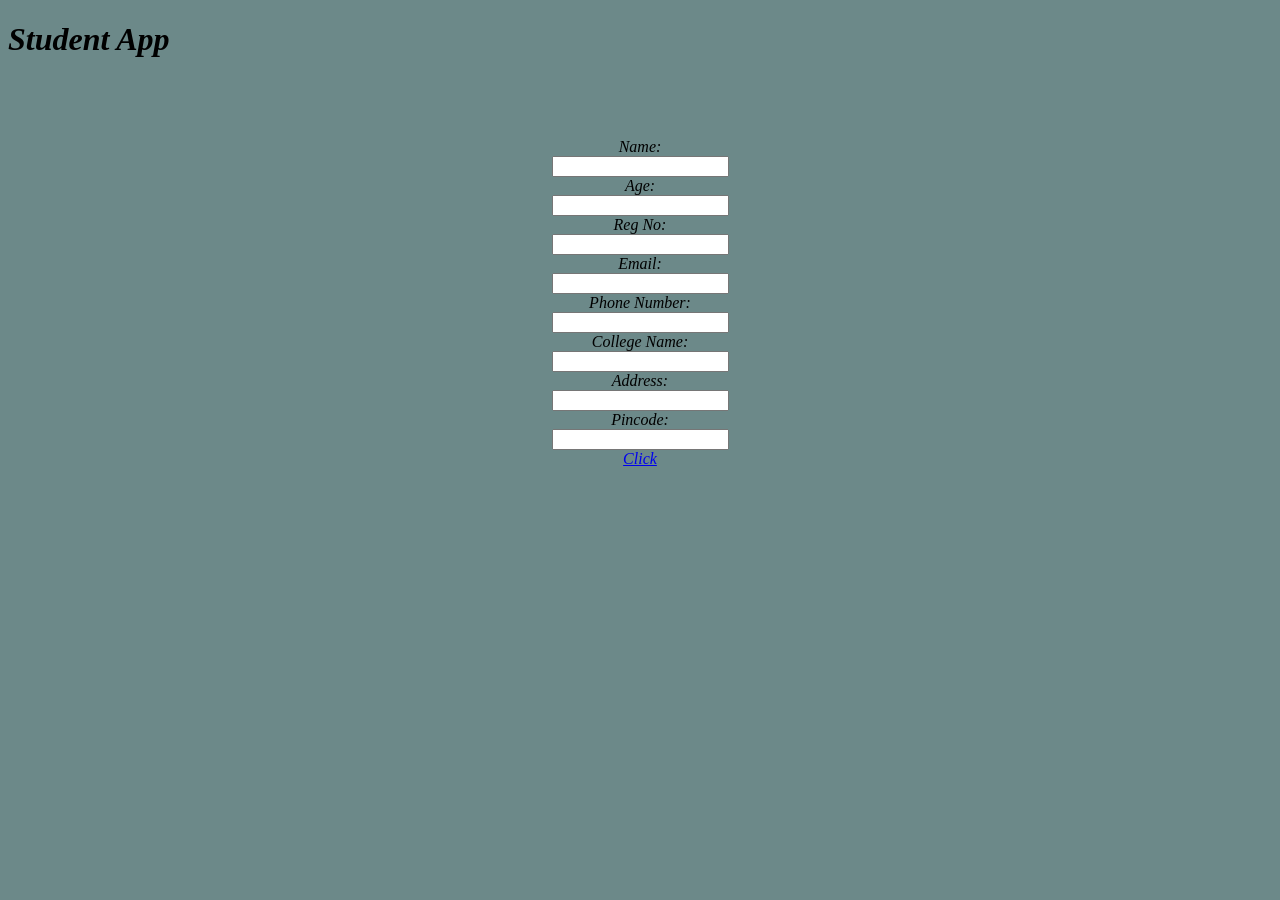
<file: index.html>
<!DOCTYPE html>
<html lang="en">
<head>
    <meta charset="UTF-8">
    <meta name="viewport" content="width=device-width, initial-scale=1.0">
    <link rel="stylesheet" href="style.css">
    <title>Document</title>
</head>
<body>
    <h1>Student App</h1>
    <form>
        <label>Name:</label><br>
        <input type="text" id="name"/><br>
        <label>Age:</label><br>
        <input type="number" id="age"/><br>
        <label>Reg No:</label><br>
        <input type="number" id="name"/><br>
        <label>Email:</label><br>
        <input type="text" id="email"/><br>
        <label>Phone Number:</label><br>
        <input type="number" id="name"/><br>
        <label>College Name:</label><br>
        <input type="text" id="clgname"/><br>
        <label>Address:</label><br>
        <input type="text" id="add"/><br>
        <label>Pincode:</label><br>
        <input type="number" id="name"/><br>
        <a href="para.html">Click</a>
    </form>
</body>
</html>
</file>
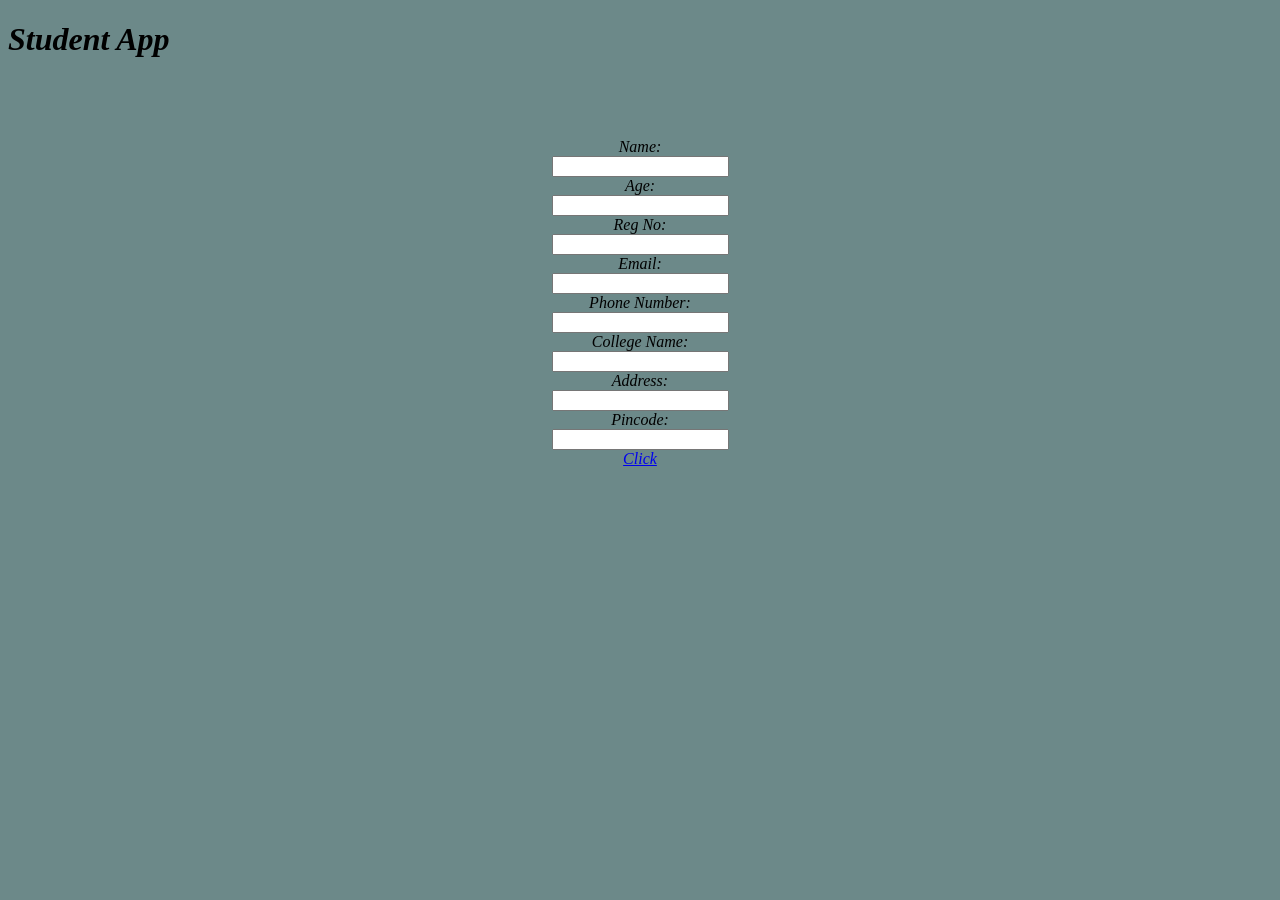
<file: index1.html>
<!DOCTYPE html>
<html lang="en">
<head>
    <meta charset="UTF-8">
    <meta name="viewport" content="width=device-width, initial-scale=1.0">
    <link rel="stylesheet" href="style.css">
    <title>Document</title>
</head>
<body>
    <h1>Student App</h1>
    <form>
        <label>Name:</label><br>
        <input type="text" id="name"/><br>
        <label>Age:</label><br>
        <input type="number" id="age"/><br>
        <label>Reg No:</label><br>
        <input type="number" id="name"/><br>
        <label>Email:</label><br>
        <input type="text" id="email"/><br>
        <label>Phone Number:</label><br>
        <input type="number" id="name"/><br>
        <label>College Name:</label><br>
        <input type="text" id="clgname"/><br>
        <label>Address:</label><br>
        <input type="text" id="add"/><br>
        <label>Pincode:</label><br>
        <input type="number" id="name"/><br>
        <a href="table.html">Click</a>
    </form>
</body>
</html>
</file>
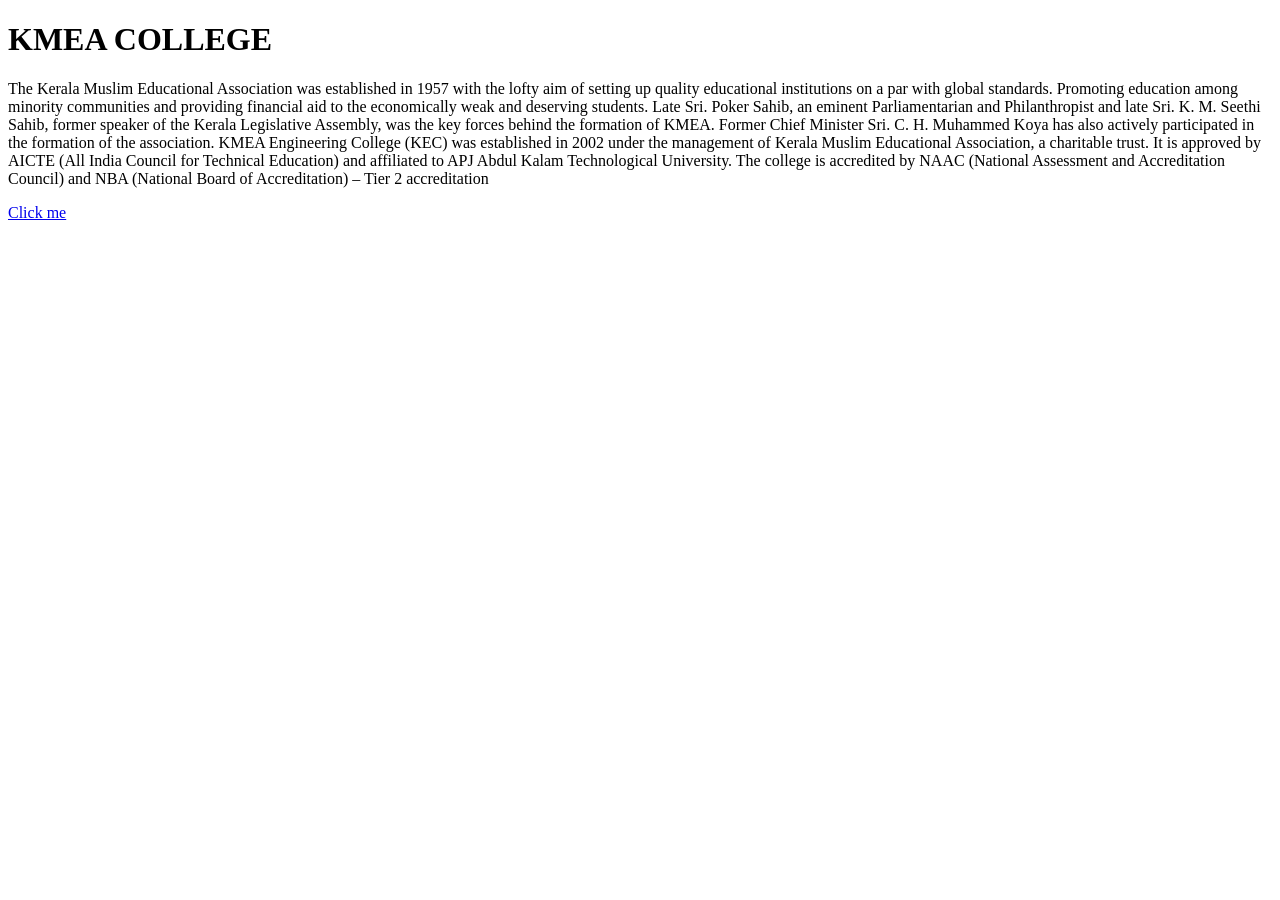
<file: para.html>
<!DOCTYPE html>
<html lang="en">
<head>
    <meta charset="UTF-8">
    <meta name="viewport" content="width=device-width, initial-scale=1.0">
    <title>Document</title>
</head>
<body>
    <h1><centre>KMEA COLLEGE</centre></h1>
    <p>The Kerala Muslim Educational Association was established in 1957 with the lofty aim of setting up 
        quality educational institutions on a par with global standards. Promoting education among minority 
        communities and providing financial aid to the economically weak and deserving students.
Late Sri. Poker Sahib, an eminent Parliamentarian and Philanthropist and late Sri. K. M. Seethi Sahib, former
 speaker of the Kerala Legislative Assembly, was the key forces behind the formation of KMEA. Former Chief 
 Minister Sri. C. H. Muhammed Koya has also actively participated in the formation of the association.
KMEA Engineering College (KEC) was established in 2002 under the management of Kerala Muslim Educational 
Association, a charitable trust. It is approved by AICTE (All India Council for Technical Education) and 
affiliated to APJ Abdul Kalam Technological University. The college is accredited by NAAC (National Assessment 
and Accreditation Council) and NBA (National Board of Accreditation) – Tier 2 accreditation</p>
<a href="table.html">Click me</a>
</body>
</html>
</file>
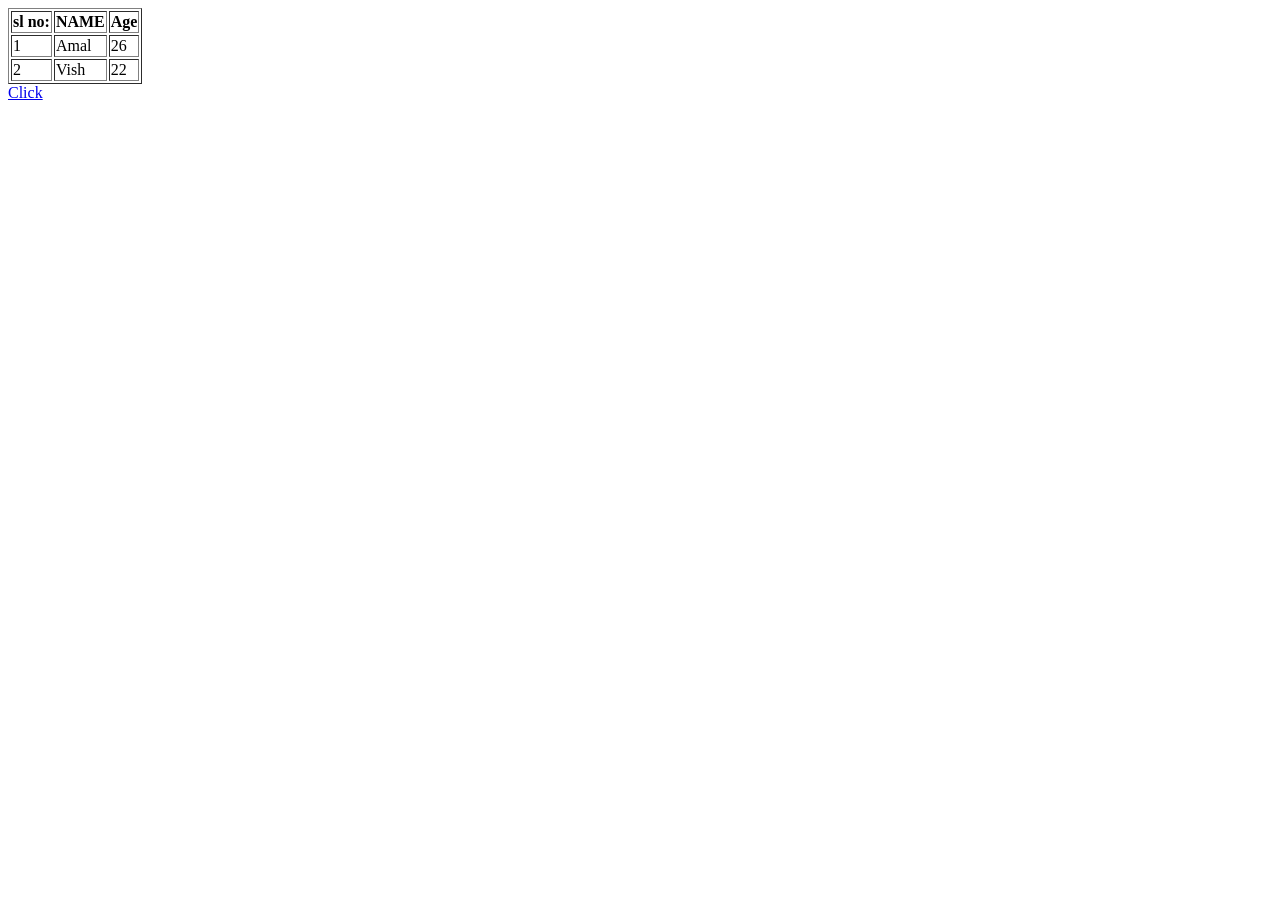
<file: table.html>
<!DOCTYPE html>
<html lang="en">
<head>
    <meta charset="UTF-8">
    <meta name="viewport" content="width=device-width, initial-scale=1.0">
    <title>Document</title>
</head>
<body>
    <table border="1">
        <tr>
            <th>sl no:</th>
            <th>NAME</th>
            <th>Age</th>
        </tr>
        <tr>
            <td>1</td>
            <td>Amal</td>
            <td>26</td>
        </tr>
        <tr>
            <td>2</td>
            <td>Vish</td>
            <td>22</td>
        </tr>
    </table>
    <a href="lastpg.html">Click</a>
</body>
</html>
</file>
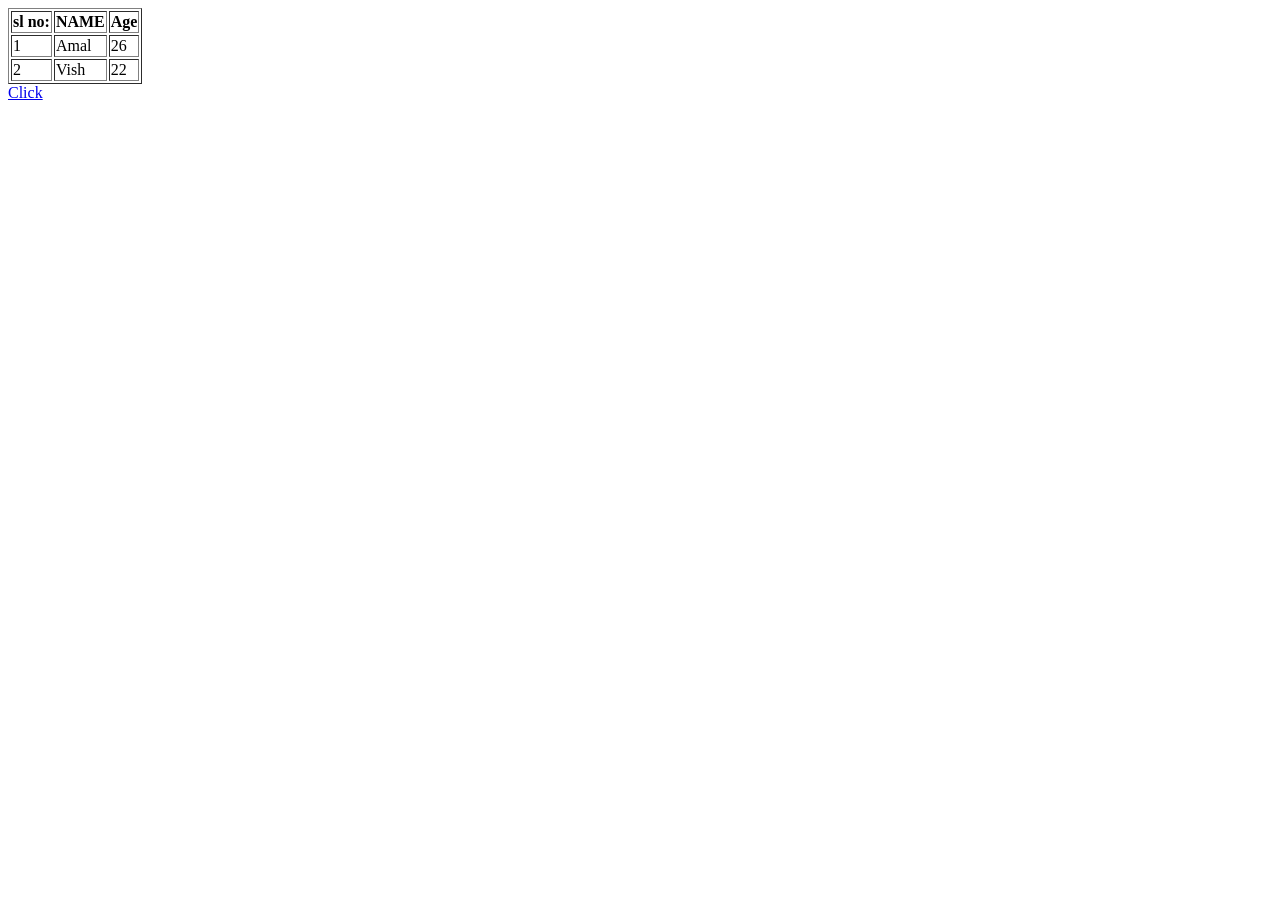
<file: table1.html>
<!DOCTYPE html>
<html lang="en">
<head>
    <meta charset="UTF-8">
    <meta name="viewport" content="width=device-width, initial-scale=1.0">
    <title>Document</title>
</head>
<body>
    <table border="1">
        <tr>
            <th>sl no:</th>
            <th>NAME</th>
            <th>Age</th>
        </tr>
        <tr>
            <td>1</td>
            <td>Amal</td>
            <td>26</td>
        </tr>
        <tr>
            <td>2</td>
            <td>Vish</td>
            <td>22</td>
        </tr>
    </table>
    <a href="index.html">Click</a>
</body>
</html>
</file>
<file: style.css>
body{
    background-color: rgb(108, 137, 137);
    font-style: italic;
}
form{
    text-align: center;
    margin: 50px;
    padding: 30px;
    border-radius: 15px;
}
</file>
